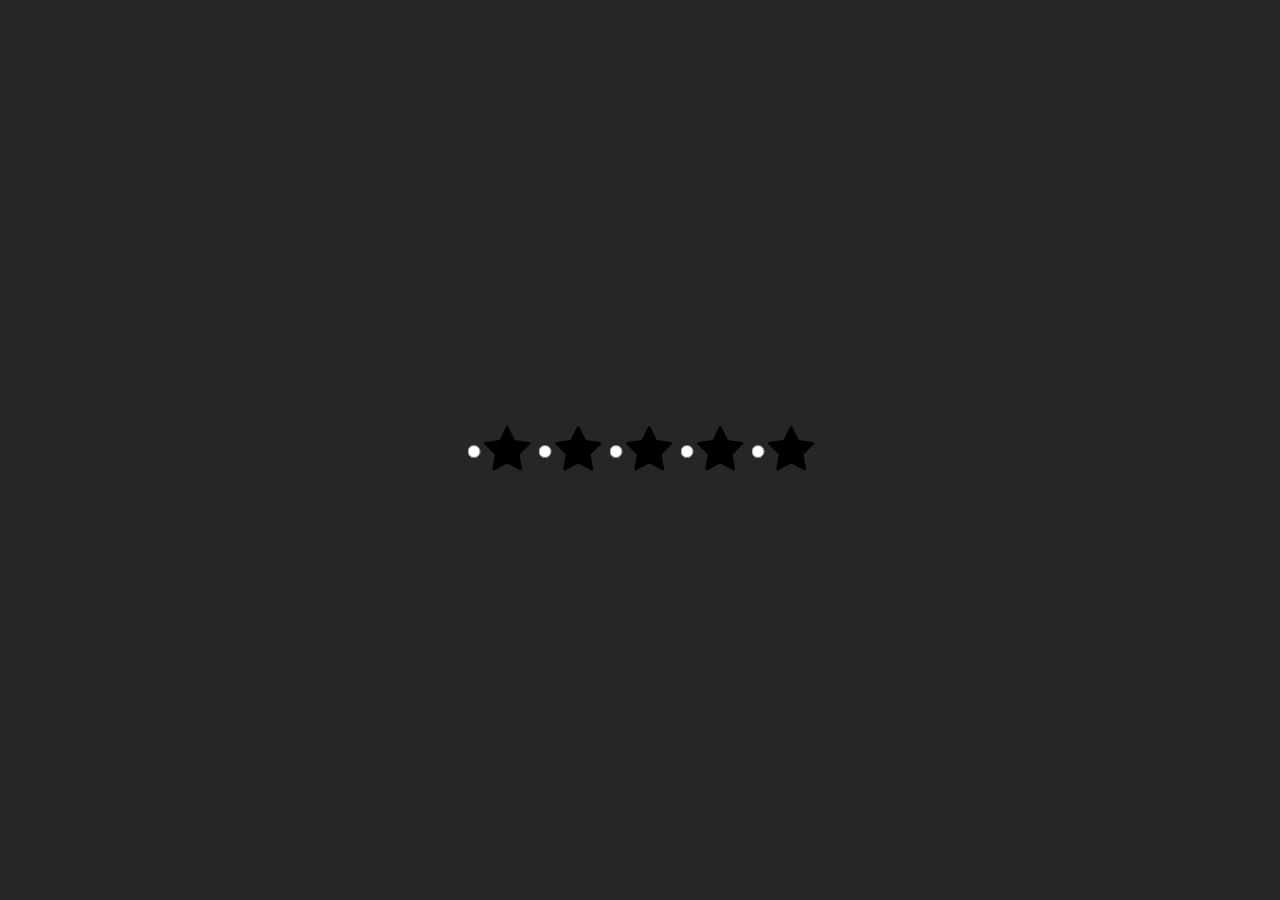
<file: week-1/5-stars/index.html>
<!DOCTYPE html>
<html lang="en">
<head>
    <meta charset="UTF-8">
    <title>Pure CSS star rating</title>
    <link rel="stylesheet" href="style.css">
    <link rel="stylesheet" href="https://stackpath.bootstrapcdn.com/font-awesome/4.7.0/css/font-awesome.min.css" integrity="sha384-wvfXpqpZZVQGK6TAh5PVlGOfQNHSoD2xbE+QkPxCAFlNEevoEH3Sl0sibVcOQVnN" crossorigin="anonymous">
</head>
<body>
    <div class="rating">
        <input type="radio" name="star" id="star1"><label for="star1"></label>
        <input type="radio" name="star" id="star2"><label for="star2"></label>
        <input type="radio" name="star" id="star3"><label for="star3"></label>
        <input type="radio" name="star" id="star4"><label for="star4"></label>
        <input type="radio" name="star" id="star5"><label for="star5"></label>
    </div>
</body>
</html>
</file>
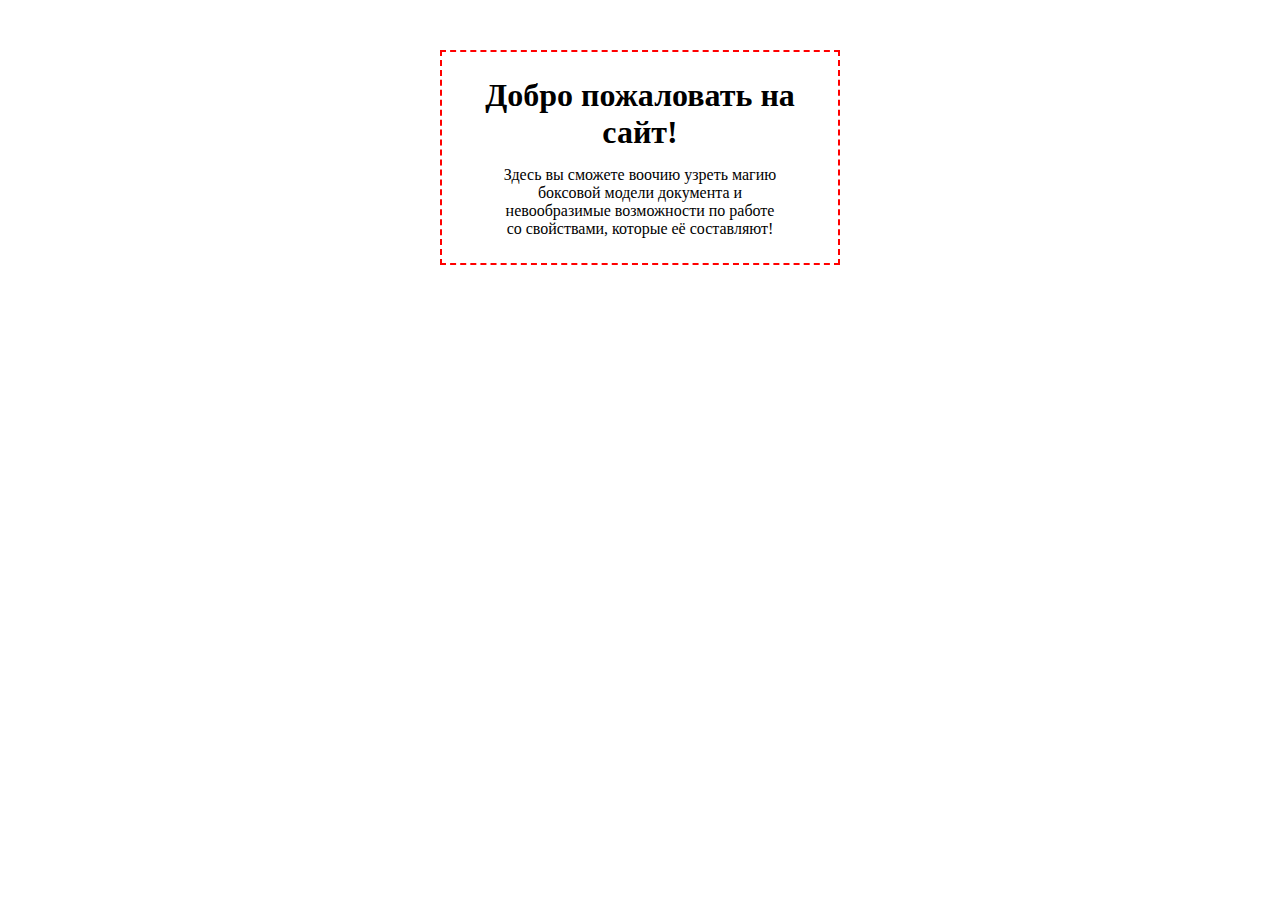
<file: week-1/tryouts/sizing.html>
<!DOCTYPE html>
<html>
<head>
    <meta charset="utf-8">
    <style>
        body {
            margin: 0;
            padding: 0;
        }
        section {
            text-align: center;

            margin: 50px auto 0;
            border: 2px dashed #f00;
            padding: 25px;
            width: 400px;

            box-sizing: border-box;
        }
        h1 {
            margin: 0 0 15px;
        }
        p {
            margin: 0;
            padding: 0 10%;
        }
    </style>
</head>
<body>
<section>
    <h1>Добро пожаловать на сайт!</h1>
    <p>
        Здесь вы сможете воочию узреть магию боксовой модели документа и невообразимые возможности по работе со свойствами, которые её составляют!
    </p>
</section>
</body>
</html>
</file>
<file: week-1/5-stars/style.css>
body {
    margin: 0;
    padding: 0;
    background: #262626;
}

.rating {
    position: absolute;
    top: 50%;
    left: 50%;
    transform: translate(-50%, -50%) /*rotateY(180deg)*/;
    display: flex;
}

.rating input {
    /*display: none;*/
}

.rating label {
    display: block;
    cursor: pointer;
    width: 50px;
    /*background: #ccc;*/
}

.rating label:before {
    content: '\f005';
    font-family: fontAwesome;
    position: relative;
    display: block;
    font-size: 50px;
    /*color: #101010;*/
}

.rating label:after {
    content: '\f005';
    font-family: fontAwesome;
    position: absolute;
    display: block;
    font-size: 50px;
    color: #1f9cff;
    top: 0;
    opacity: 0;
    transition: .5s;
    text-shadow: 0 2px 5px rgba(0,0,0,.5);
}

.rating label:hover:after, /* coloring the specific star */
.rating label:hover ~ label:after, /* coloring stars after (before, with reverse) the pointer */
.rating input:checked ~ label:after /*coloring selected and after (before, with reverse) checked stars */ {
    opacity: 1;
}
</file>
